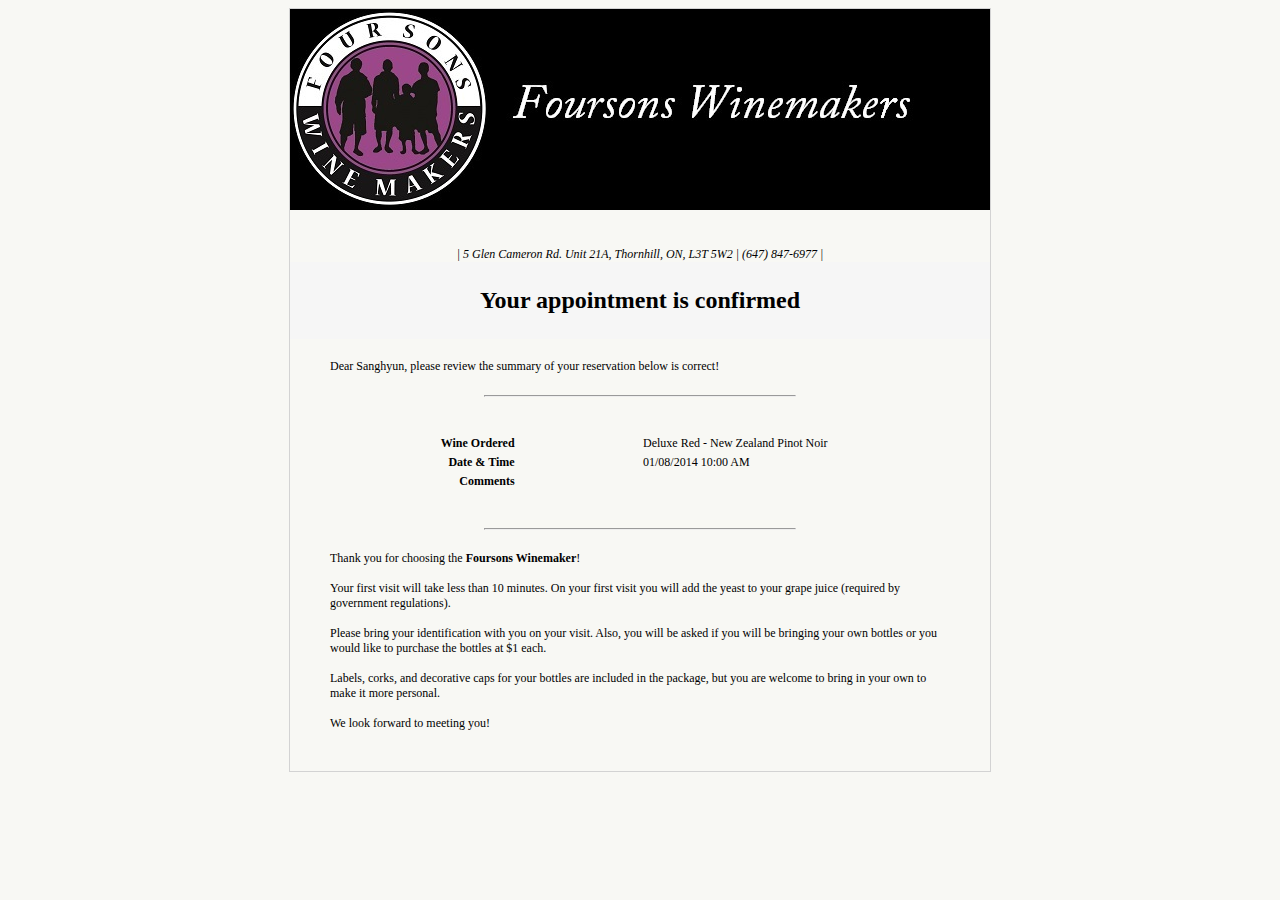
<file: bootstrap/email_template.html>
<!DOCTYPE html><html lang="en">
<body style="background-color:#F8F8F4;">
    <div style="width:700px; margin-left:auto; margin-right:auto; padding-left: 0px; padding-right: 0px; padding-top:0px; padding-bottom:0px; border: 1px solid #D3D3D3;">
        <div>
            <img src="img/email_banner.jpg">
        </div>
        <div>
            <br>
            <font face="georgia, serif">
                <div style="font-size: 12px; margin-left:auto; margin-right:auto; text-align:center;">
                    <br>
                    <address>
                        | 5 Glen Cameron Rd. Unit 21A, Thornhill, ON, L3T 5W2 | (647) 847-6977 |<br>
                    </address>
                </div>
                <div style="text-align: center; width:700px; margin-left:auto; margin-right:auto; padding-left: 0px; padding-right: 0px; padding-top:5px; padding-bottom:5px; background-color: #f6f6f6">
                    <h2>Your appointment is confirmed</h2>
                </div>
                <div style="font-size: 12px; padding-left: 40px; padding-right: 40px; padding-top:20px; padding-bottom:10px;">
                    Dear Sanghyun, please review the summary of your reservation below is correct!<br><br>
                    <hr style="width:50%; color:#D3D3D3;"><br><br>
                    <table border="0" width="100%">
                        <tr>
                            <td width="30%" align="right" cellspacing="10px"><strong>Wine Ordered</strong></td>
                            <td width="20%">&nbsp;</td>
                            <td width="50%" align="left" cellspacing="10px">Deluxe Red - New Zealand Pinot Noir</td>
                        </tr>
                        <tr>
                            <td width="30%" align="right" cellspacing="10px"><strong>Date &amp; Time</strong></td>
                            <td width="20%">&nbsp;</td>
                            <td width="50%" align="left" cellspacing="10px">01/08/2014 10:00 AM</td>
                        </tr>
                        <tr>
                            <td width="30%" align="right" cellspacing="10px"><strong>Comments</strong></td>
                            <td width="20%">&nbsp;</td>
                            <td width="50%" align="left" cellspacing="10px"></td>
                        </tr>
                    </table>
                    <br><br>
                    <hr style="width:50%; color:#D3D3D3;"><br>
                    Thank you for choosing the <strong>Foursons Winemaker</strong>!<br><br>
                    Your first visit will take less than 10 minutes. On your first visit you will add the yeast to your grape juice (required by government regulations).<br><br>
                    Please bring your identification with you on your visit. Also, you will be asked if you will be bringing your own bottles or you would like to purchase the bottles at $1 each.<br><br>
                    Labels, corks, and decorative caps for your bottles are included in the package, but you are welcome to bring in your own to make it more personal.<br><br>
                    We look forward to meeting you!<br><br><br>
                </div>
            </font>
        </div>
    </div>
</body>
</html>
</file>
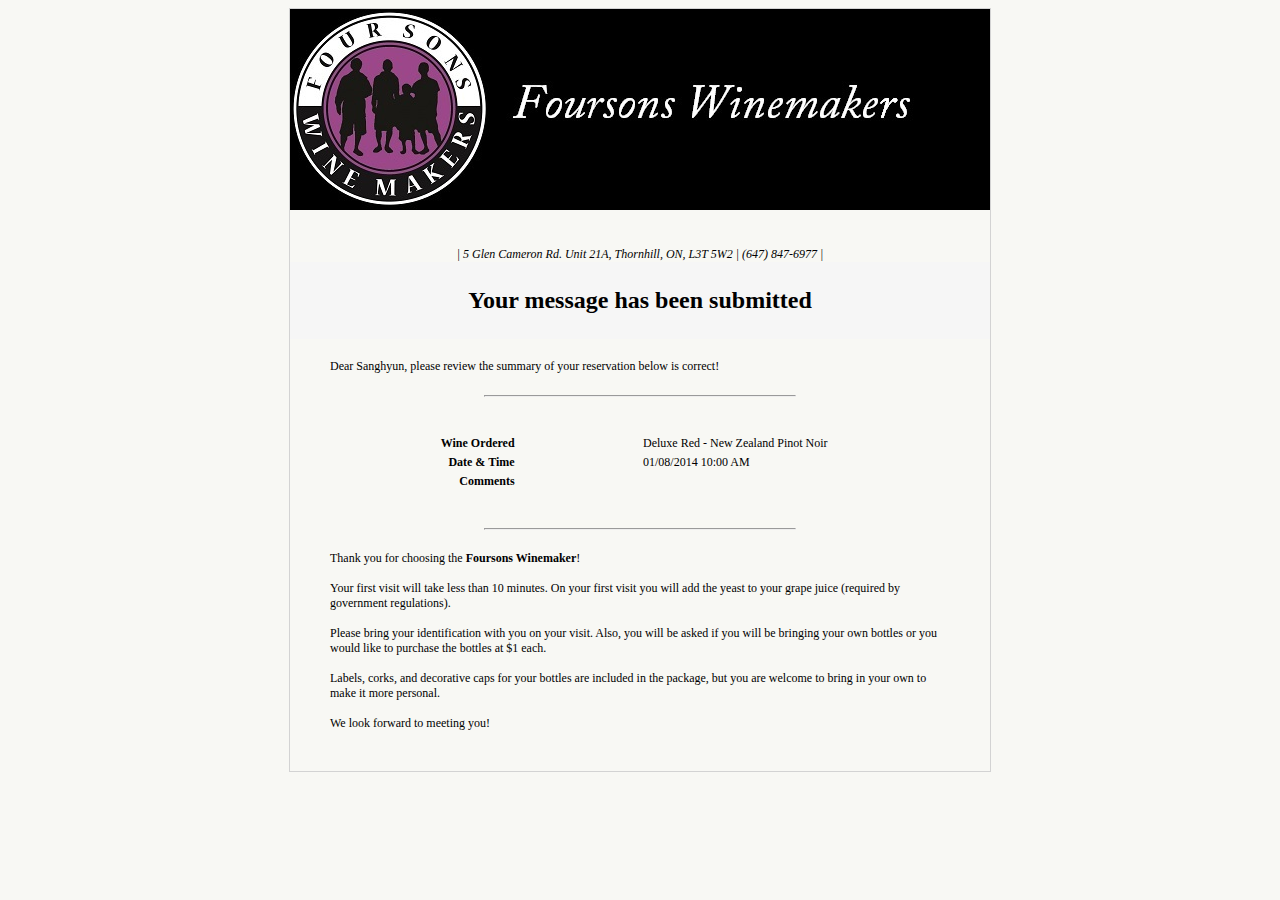
<file: bootstrap/email_template2.html>
<!DOCTYPE html><html lang="en">
<body style="background-color:#F8F8F4;">
    <div style="width:700px; margin-left:auto; margin-right:auto; padding-left: 0px; padding-right: 0px; padding-top:0px; padding-bottom:0px; border: 1px solid #D3D3D3;">
        <div>
            <img src="img/email_banner.jpg">
        </div>
        <div>
            <br>
            <font face="georgia, serif">
                <div style="font-size: 12px; margin-left:auto; margin-right:auto; text-align:center;">
                    <br>
                    <address>
                        | 5 Glen Cameron Rd. Unit 21A, Thornhill, ON, L3T 5W2 | (647) 847-6977 |<br>
                    </address>
                </div>
                <div style="text-align: center; width:700px; margin-left:auto; margin-right:auto; padding-left: 0px; padding-right: 0px; padding-top:5px; padding-bottom:5px; background-color: #f6f6f6">
                    <h2>Your message has been submitted</h2>
                </div>
                <div style="font-size: 12px; padding-left: 40px; padding-right: 40px; padding-top:20px; padding-bottom:10px;">
                    Dear Sanghyun, please review the summary of your reservation below is correct!<br><br>
                    <hr style="width:50%; color:#D3D3D3;"><br><br>
                    <table border="0" width="100%">
                        <tr>
                            <td width="30%" align="right" cellspacing="10px"><strong>Wine Ordered</strong></td>
                            <td width="20%">&nbsp;</td>
                            <td width="50%" align="left" cellspacing="10px">Deluxe Red - New Zealand Pinot Noir</td>
                        </tr>
                        <tr>
                            <td width="30%" align="right" cellspacing="10px"><strong>Date &amp; Time</strong></td>
                            <td width="20%">&nbsp;</td>
                            <td width="50%" align="left" cellspacing="10px">01/08/2014 10:00 AM</td>
                        </tr>
                        <tr>
                            <td width="30%" align="right" cellspacing="10px"><strong>Comments</strong></td>
                            <td width="20%">&nbsp;</td>
                            <td width="50%" align="left" cellspacing="10px"></td>
                        </tr>
                    </table>
                    <br><br>
                    <hr style="width:50%; color:#D3D3D3;"><br>
                    Thank you for choosing the <strong>Foursons Winemaker</strong>!<br><br>
                    Your first visit will take less than 10 minutes. On your first visit you will add the yeast to your grape juice (required by government regulations).<br><br>
                    Please bring your identification with you on your visit. Also, you will be asked if you will be bringing your own bottles or you would like to purchase the bottles at $1 each.<br><br>
                    Labels, corks, and decorative caps for your bottles are included in the package, but you are welcome to bring in your own to make it more personal.<br><br>
                    We look forward to meeting you!<br><br><br>
                </div>
            </font>
        </div>
    </div>
</body>
</html>
</file>
